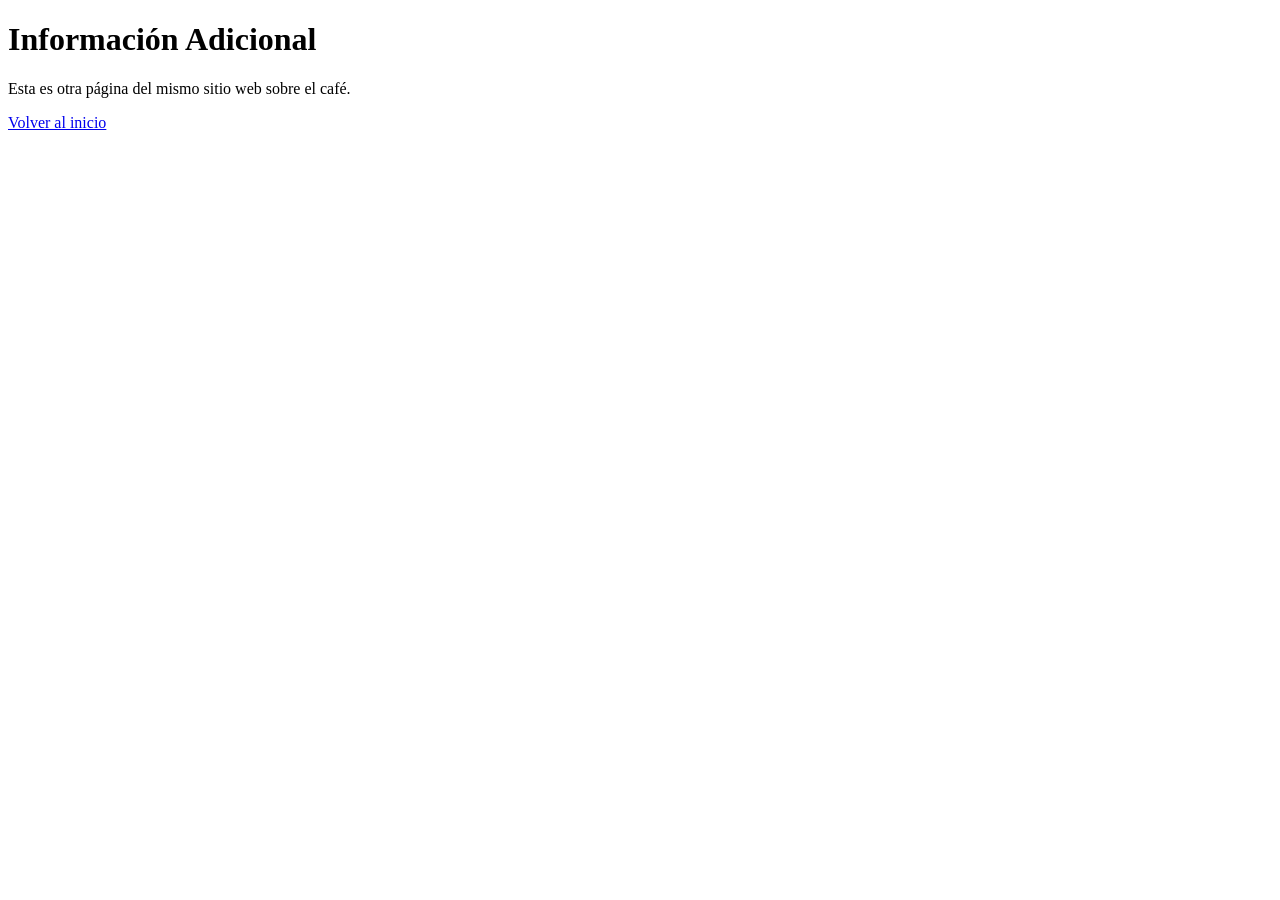
<file: Index/pagina2.html>
<!DOCTYPE html>
<html lang="es">

<head>
    <meta charset="UTF-8">
    <title>Segunda Página</title>
</head>

<body>

    <h1>Información Adicional</h1>

    <p>
        Esta es otra página del mismo sitio web sobre el café.
    </p>

    <a href="index.html">
        Volver al inicio
    </a>

</body>

</html>
</file>
